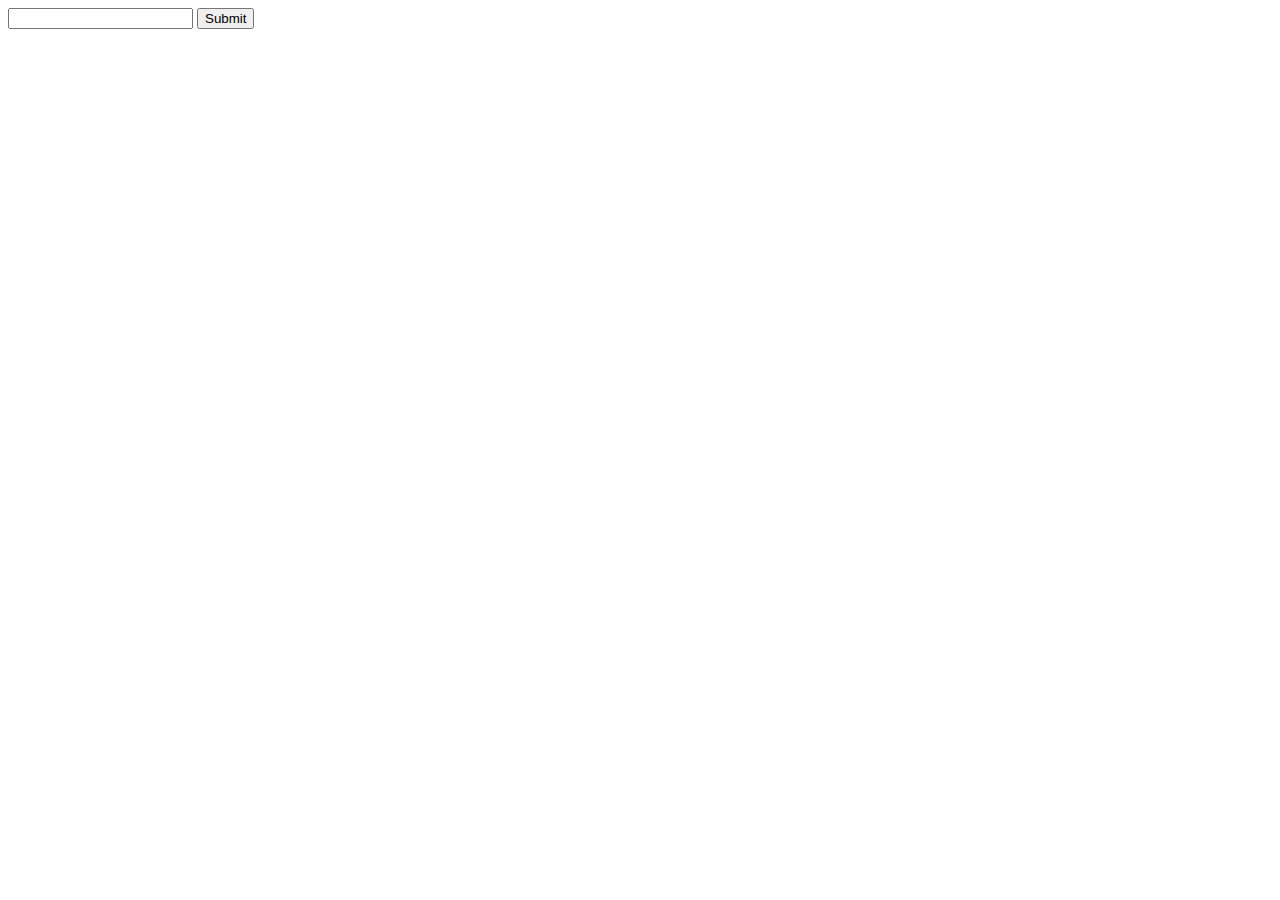
<file: site/week15/ajax-example/index.html>
<!DOCTYPE html>
<html>
	<head>
		<meta charset="utf-8">
	</head>
	<body>
		<form action="index.html">
			<input type="text" name="article">
			<input type="submit">
		</form>
		<div id="page"></div>
		<script src="jquery-1.11.3.js"></script>
		<script src="ajax.js"></script>
	</body>
</html>
</file>
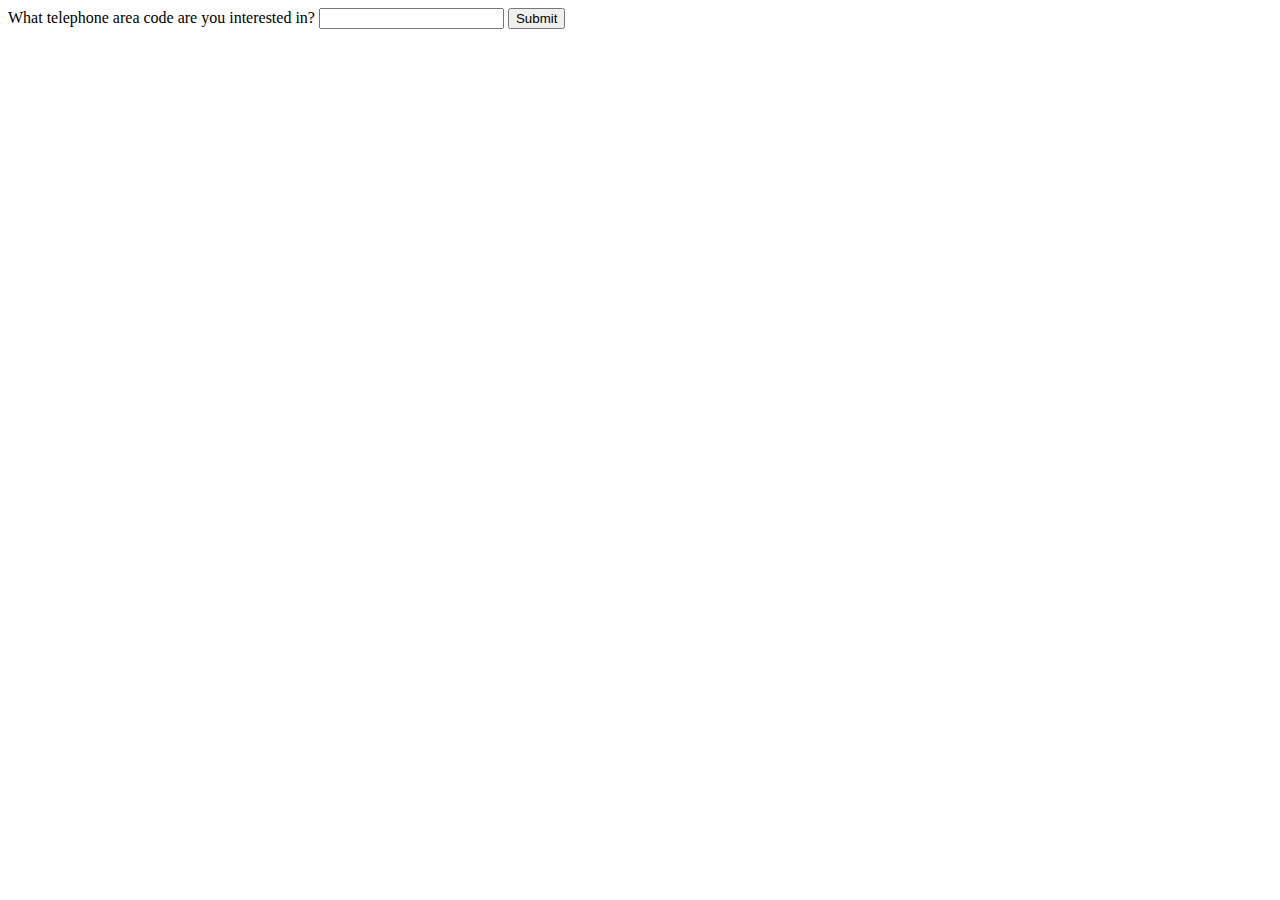
<file: week10/area-codes/example.html>
<!DOCTYPE html>
<html>
	<head>
		<title>Area Code lookup</title>
		<meta charset="utf-8">
		<script src="jquery-1.11.3.js"></script>
		<script>
		
		jQuery(document).ready(function($) {
			var lookup;
			$.get('area-codes.json', function(data) {
				lookup = data;
			});
			$('form').on('submit', function(event) {
				event.preventDefault();
				var query = $('input[name=area_code]').val();
				if (lookup[query]) {
					console.log(lookup[query]);
					var city = lookup[query][1];
					var state = lookup[query][2];
					var country = lookup[query][3];
					$('#output').html('That area code is from <strong>' + city + ', ' + state + ', ' + country + '</strong>');
				}
			});
		});
		
		</script>
	</head>
	<body>
		<form>
			<label>
				What telephone area code are you interested in?
				<input name="area_code" type="number">
				<input type="submit">
			</label>
		</form>
		<div id="output"></div>
	</body>
</html>
</file>
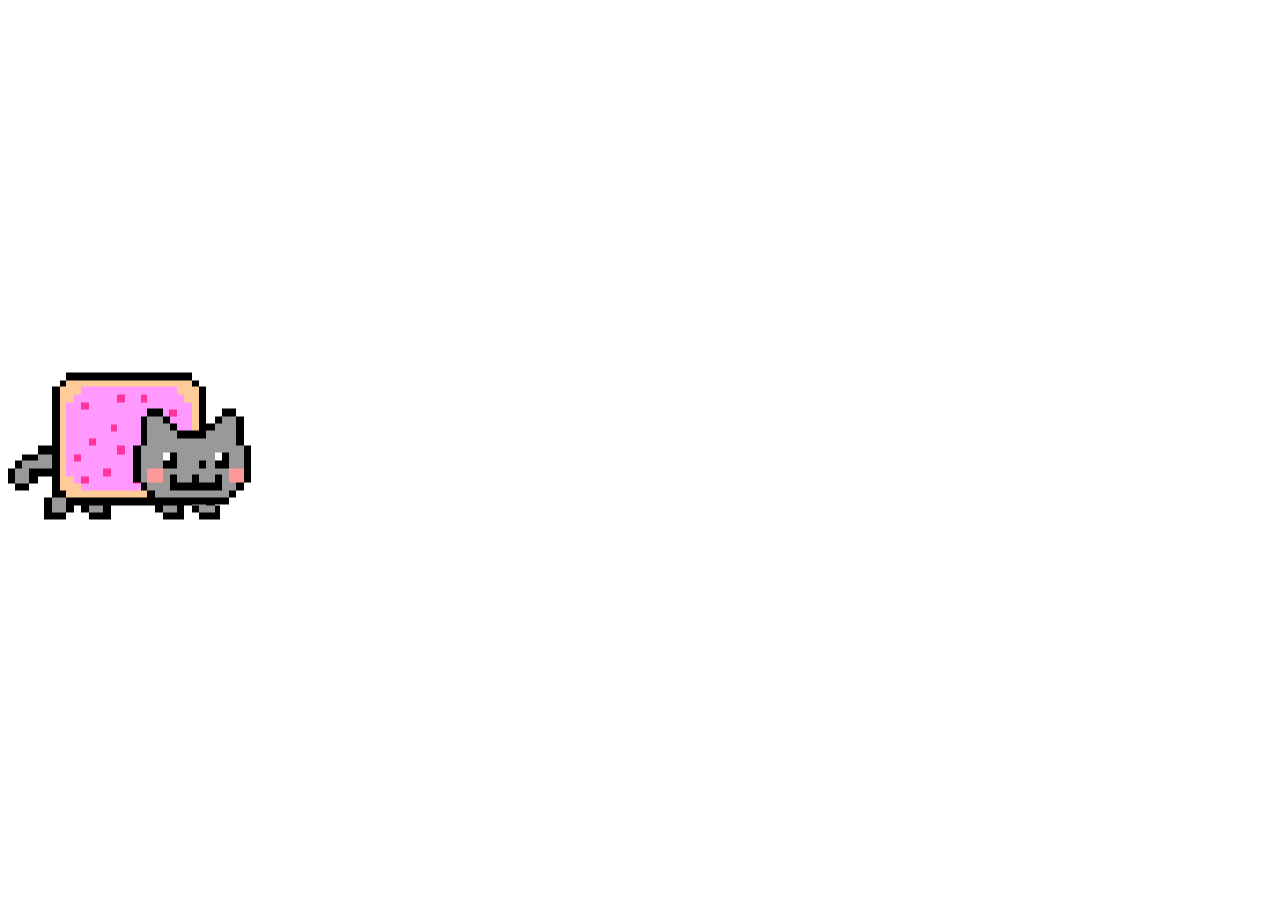
<file: week6/examples/animated.html>
<!DOCTYPE html>
<html>
	<head>
		<style>
		
		body {
			overflow: hidden;
		}
		
		#nyan {
			position: absolute;
			left: 0;
			top: 50%;
			transform: translateY(-50%);
		}
		
		#nyan.sunglasses {
			left: 100%;
			transition: left 3s ease-in;
		}
		
		</style>
	</head>
	<img id="nyan" src="nyan.gif" alt="nyan cat">
	<script src="jquery-1.11.3.min.js"></script>
	<script>

	(function($) {
		var img = $('#nyan');
		img.click(function() {
			if ($(this).attr('src') === 'nyan.gif') {
				$(this).attr('src', 'sunglasses.gif');
				$(this).addClass('sunglasses');
			} else {
				$(this).attr('src', 'nyan.gif');
				$(this).removeClass('sunglasses');
			}
		});
	})(jQuery);

	</script>
</html>
</file>
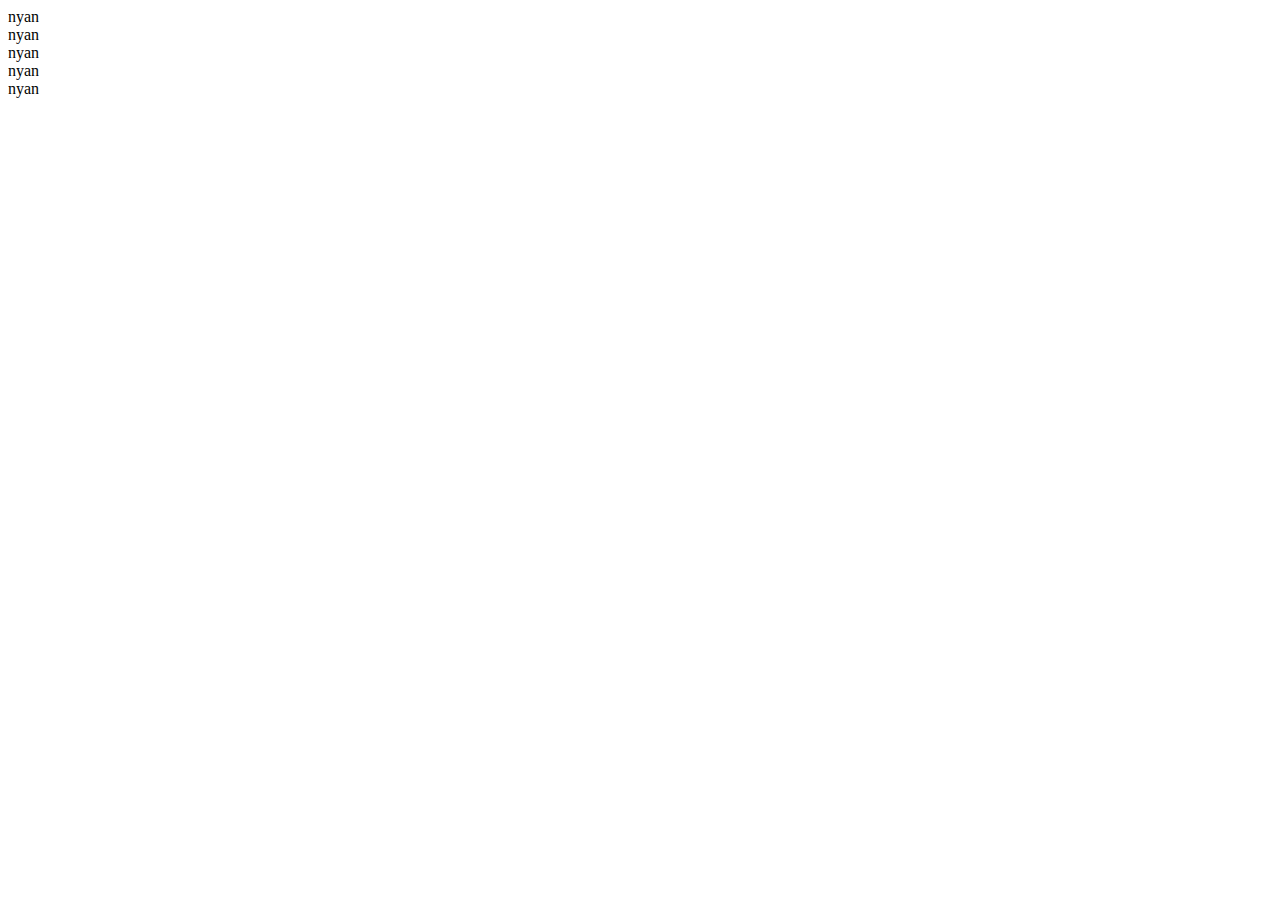
<file: week6/examples/jquery.html>
<!DOCTYPE html>
<html>
	<div class="nyan">nyan</div>
	<div class="nyan">nyan</div>
	<div class="nyan">nyan</div>
	<div class="nyan">nyan</div>
	<div class="nyan">nyan</div>
	<script src="jquery-1.11.3.min.js"></script>
	<script>

	(function($) {
		var div = $('.nyan');
		div.click(function() {
			this.innerHTML = '<img src="nyan.gif">';
		});
	})(jQuery);

	</script>
</html>
</file>
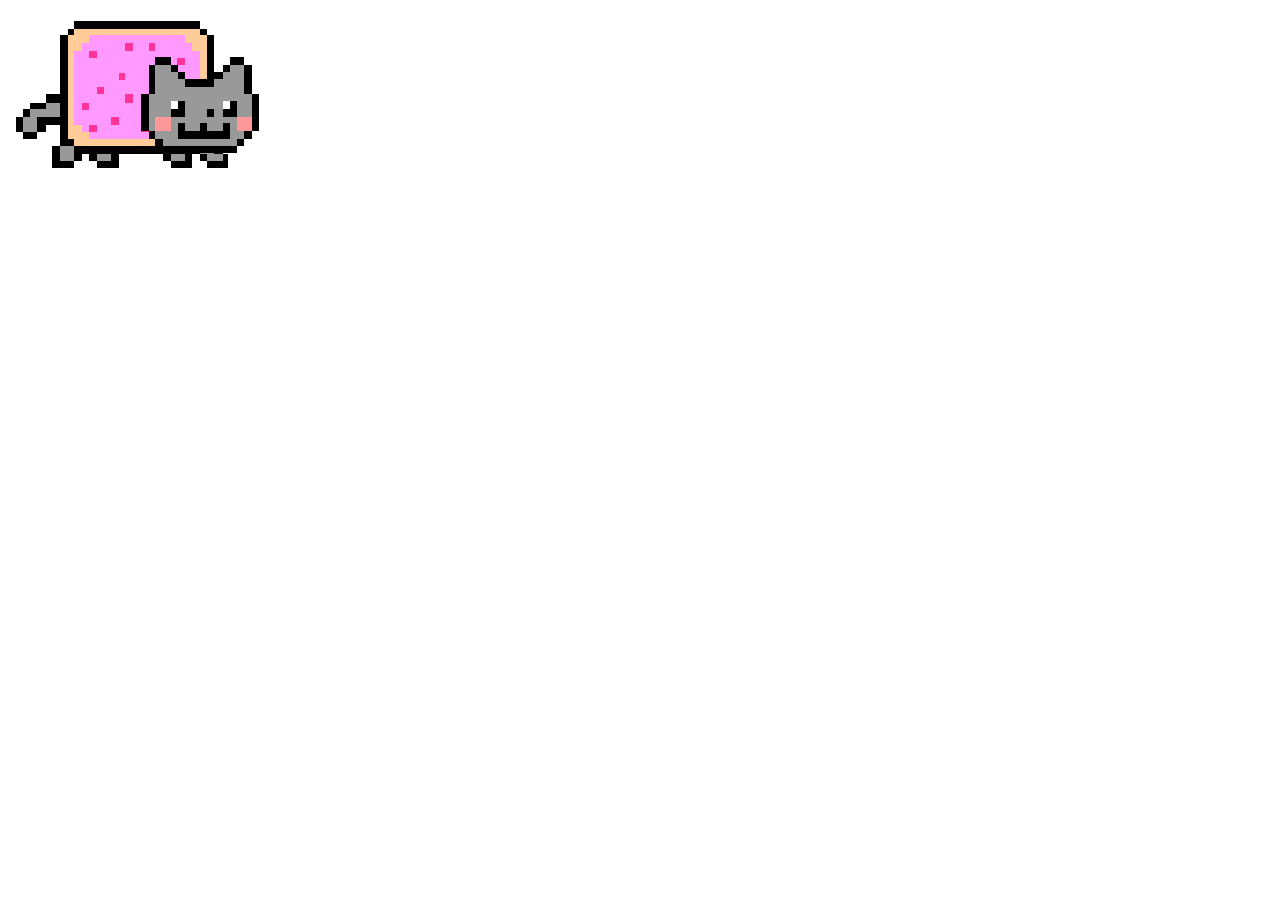
<file: week6/examples/sunglasses.html>
<!DOCTYPE html>
<html>
    <img id="nyan" src="nyan.gif" alt="nyan cat">
    <script src="jquery-1.11.3.min.js"></script>
    <script>
    
    var img = $('#nyan');
    img.click(function() {
        if ($(this).attr('src') === 'nyan.gif') {
            $(this).attr('src', 'sunglasses.gif');
        } else {
            $(this).attr('src', 'nyan.gif');
        }
    });
 
    </script>
</html>
</file>
